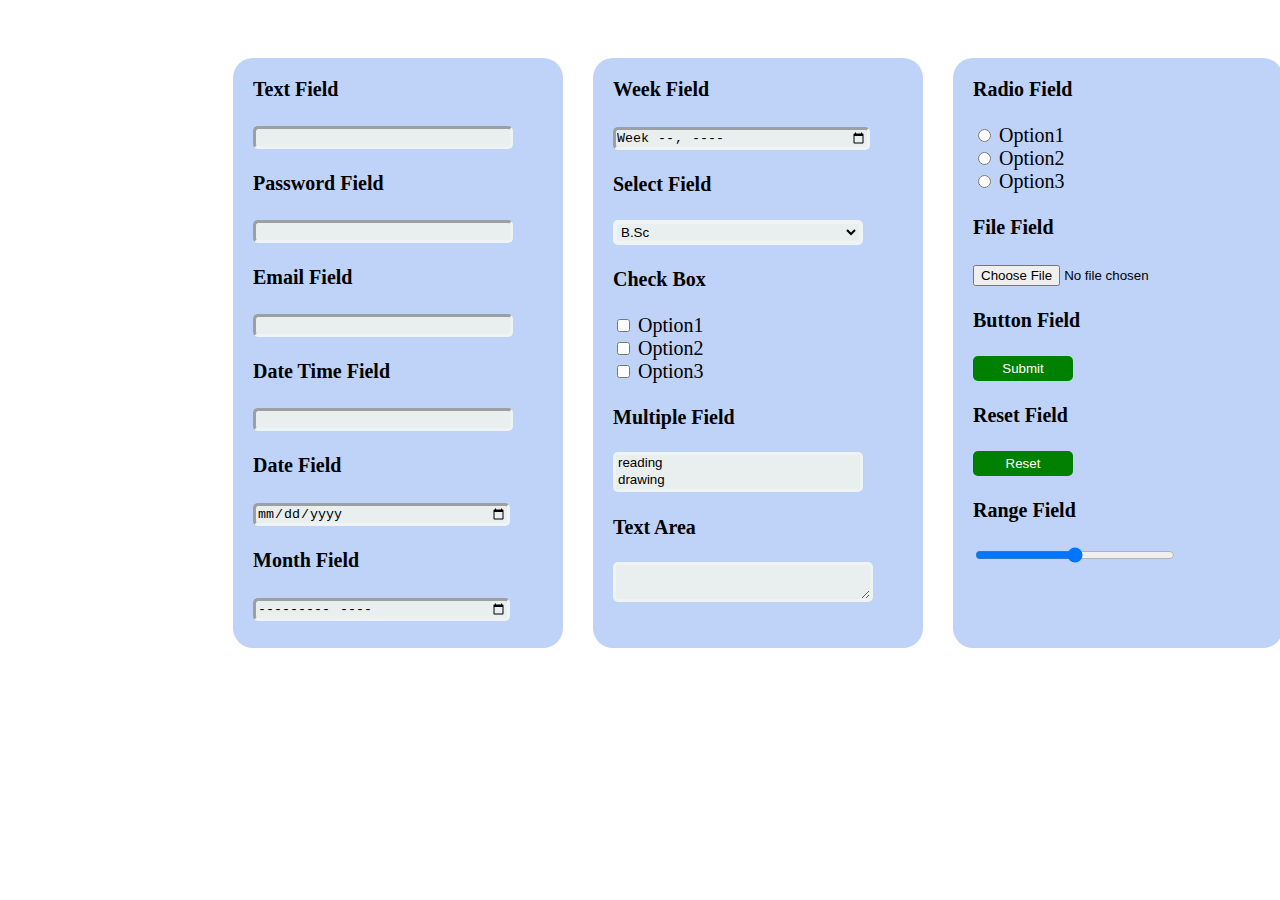
<file: css-task2/public/index.html>
<!DOCTYPE html>
<html lang="en">

<head>
    <meta charset="UTF-8">
    <meta name="viewport" content="width=device-width, initial-scale=1.0">
    <title>CSS-task2</title>
    <link rel="stylesheet" href="style.css">
</head>

<body>
    <div class="container">
        <div>
            <form class="card1">
                <label for="textfield"><b>Text Field</b><label><br><br>
                        <input type="text" id="textfield" name="textfield"><br><br>
                        <label for="passwordfield"><b>Password Field</b></label><br><br>
                        <input type="password" id="passwordfield" name="passwordfield"><br><br>
                        <label for="emailfield"><b>Email Field</b></label><br><br>
                        <input type="email" id="emailfield" name="emailfield"><br><br>
                        <label for="datetimefield"><b>Date Time Field</b></label><br><br>
                        <input type="text" id="datetimefield" name="datetimefield"><br><br>
                        <label for="datefield"><b>Date Field</b></label><br><br>
                        <input type="date" id="datefield" name="datefield"><br><br>
                        <label for="monthfield"><b>Month Field</b></label><br><br>
                        <input type="month" id="monthfield" name="monthfield"><br><br>
            </form>
        </div>
        <div>
            <form class="card2">
                <label for="weekfield"><b>Week Field</b></label><br><br>
                <input type="week" id="weekfield" name="weekfield"><br><br>
                <label for="selectfield"><b>Select Field</b></label><br><br>
                <select
                    style="width:250px;background-color: rgb(233, 238, 238);border-radius:5px;border-width: 4px;border-color: rgb(238, 244, 244);">
                    <option>B.Sc</option>
                    <option>M.Sc</option>
                    <option>B.E</option>
                    <option>M.E</option>
                </select><br><br>
                <label for="checkbox"><b>Check Box</b></label><br><br>
                <input type="checkbox" id="option1" name="option">
                <label for="option1">Option1</label><br>
                <input type="checkbox" id="option2" name="option">
                <label for="option2">Option2</label><br>
                <input type="checkbox" id="option3" name="option">
                <label for="option3">Option3</label><br><br>
                <label><b>Multiple Field</b></label><br><br>
                <select size="2">
                    <option>reading</option>
                    <option>drawing</option>
                    <option>dancing</option>
                    <option>sleeping</option>
                </select><br><br>
                <label><b>Text Area</b></label><br><br>
                <textarea rows="2" cols="30"></textarea>
            </form>
        </div>
        <div>
            <form class="card3">
                <label for="radio"><b>Radio Field</b></label><br><br>
                <input type="radio" id="option1" name="option">
                <label for="option1">Option1</label><br>
                <input type="radio" id="option2" name="option">
                <label for="option2">Option2</label><br>
                <input type="radio" id="option3" name="option">
                <label for="option3">Option3</label><br><br>
                <label for="file"><b>File Field</b></label><br><br>
                <input type="file" id="file" name="file"><br><br>
                <label for="button"><b>Button Field</b></label><br><br>
                <input type="submit" value="Submit"><br><br>
                <label for="button"><b>Reset Field</b></label><br><br>
                <input type="reset" value="Reset"><br><br>
                <label for="range"><b>Range Field</b></label><br><br>
                <input type="range">
                
                


    </div>
</body>

</html>
</file>
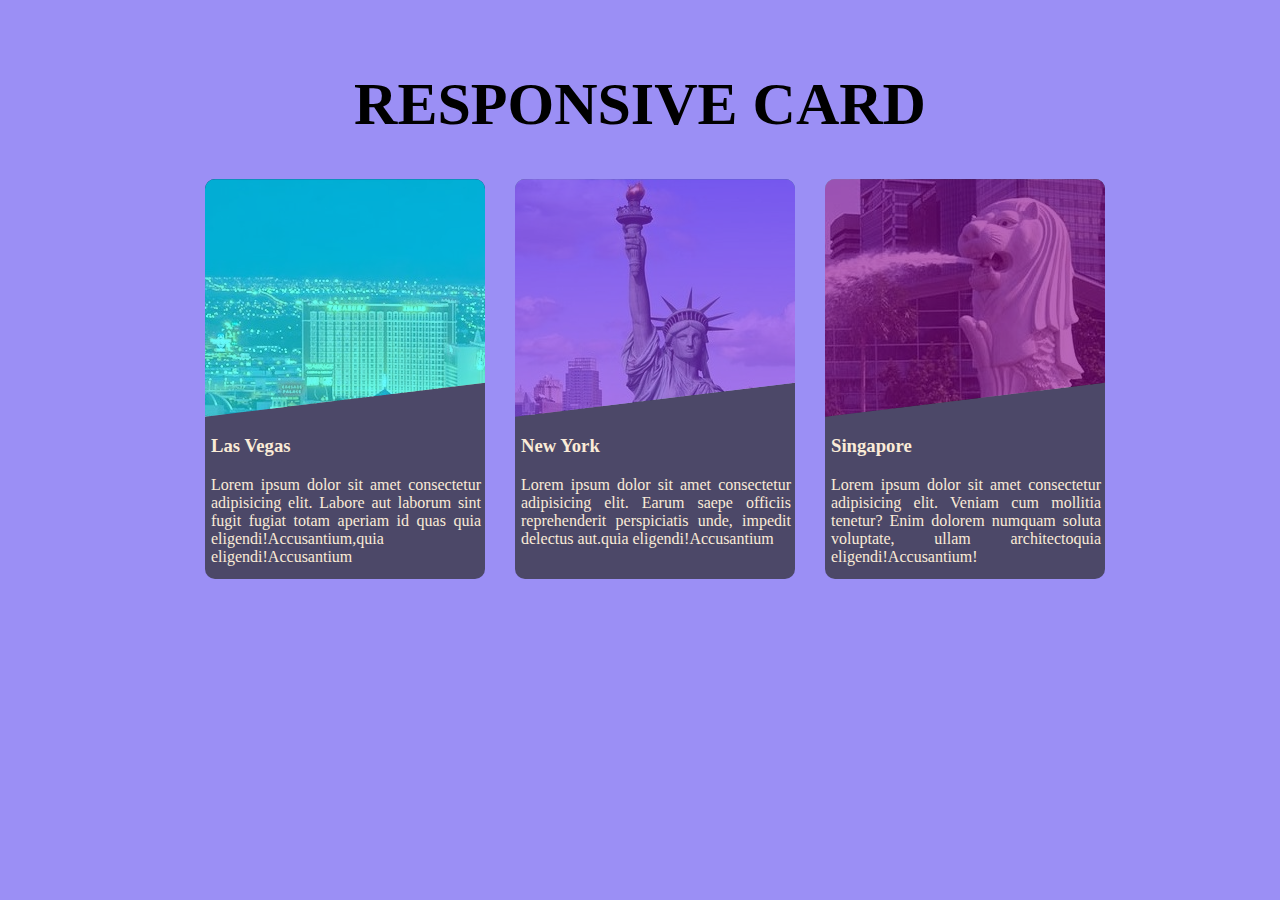
<file: css-task3/public/index.html>
<!DOCTYPE html>
<html lang="en">

<head>
    <meta charset="UTF-8">
    <meta name="viewport" content="width=device-width, initial-scale=1.0">
    <title>CSS-task3</title>
    <link rel="stylesheet" href="style.css">
</head>

<body>
    <h1>responsive card</h1>
    <div class="container">
        <div class="card" >
            <div class="image" style="background-image: url(assets/lasvegas.jpg);height: 250px;">
            <div class="color1"></div>
            </div>
            <h3><b>Las Vegas</b></h3>
            <p>Lorem ipsum dolor sit amet consectetur adipisicing elit. Labore aut laborum sint fugit fugiat totam
                aperiam id quas quia eligendi!Accusantium,quia eligendi!Accusantium</p>
        </div>
        <div class="card">
             <div class="image" style="background-image: url(assets/newyork.jpg); height: 250px;">
             <div class="color2"></div>
             </div>
            <h3><b>New York</b></h3>
            <p>Lorem ipsum dolor sit amet consectetur adipisicing elit. Earum saepe officiis reprehenderit
                perspiciatis unde, impedit delectus aut.quia eligendi!Accusantium</p>
        </div>
        <div class="card">
            <div class="image" style="background-image: url(assets/Singapore.jpg); height: 250px;">
            <div class="color3"></div></div>

            <h3>Singapore</h3>
            <p>Lorem ipsum dolor sit amet consectetur adipisicing elit. Veniam cum mollitia tenetur? Enim dolorem
                numquam soluta voluptate, ullam architectoquia eligendi!Accusantium!</p>
        </div>
    </div>
</body>

</html>
</file>
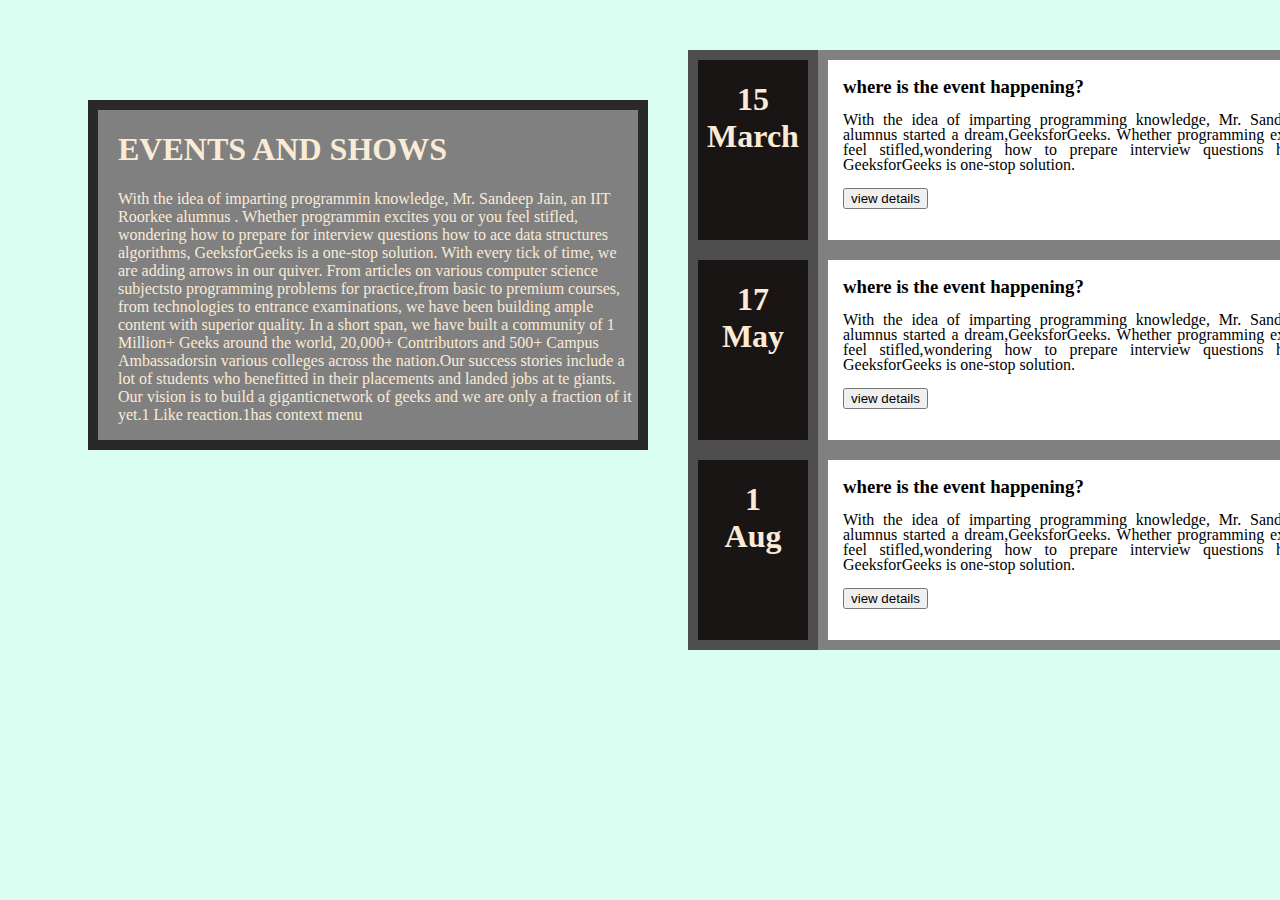
<file: css-task4/public/index.html>
<!DOCTYPE html>
<html lang="en">

<head>
    <meta charset="UTF-8">
    <meta name="viewport" content="width=device-width, initial-scale=1.0">
    <link rel="stylesheet" href="style.css">
    <title>css-task4</title>
</head>

<body>
    <div class="container">
        <div class="item1">
            <h1>events and shows</h1>
            <p>With the idea of imparting programmin knowledge, Mr. Sandeep Jain, an IIT Roorkee alumnus . Whether
                programmin excites you or you feel stifled, wondering how to prepare for interview questions how to ace
                data structures algorithms, GeeksforGeeks is a one-stop solution. With every tick of time, we are adding
                arrows in our quiver. From articles on various computer science subjectsto programming problems for
                practice,from basic to premium courses, from technologies to entrance examinations, we have been
                building ample content with superior quality. In a short span, we have built a community of 1 Million+
                Geeks around the world, 20,000+ Contributors and 500+ Campus Ambassadorsin various colleges across the
                nation.Our success stories include a lot of students who benefitted in their placements and landed jobs
                at te giants. Our vision is to build a giganticnetwork of geeks and we are only a fraction of it yet.1
                Like reaction.1has context menu</p>
        </div>
        <div class="item2">
            <h1>15<br>March</h1>
        </div>
        <div class="item3">
            <h3>where is the event happening?</h3>
            <p>With the idea of imparting programming knowledge, Mr. Sandeep JainRoorkee alumnus started a
                dream,GeeksforGeeks. Whether programming excites you or you feel stifled,wondering how to prepare
                interview questions how talgorithms, GeeksforGeeks is one-stop solution.</p>
            <button>view details</button>
        </div>
        <div class="item4">
            <h1>17<br> May</h1>
        </div>
        <div class="item5">
            <h3>where is the event happening?</h3>
            <p>With the idea of imparting programming knowledge, Mr. Sandeep JainRoorkee alumnus started a
                dream,GeeksforGeeks. Whether programming excites you or you feel stifled,wondering how to prepare
                interview questions how talgorithms, GeeksforGeeks is one-stop solution.</p>
            <button>view details</button>
        </div>
        <div class="item6">
            <h1>1<br> Aug</h1>
        </div>
        <div class="item7">
            <h3>where is the event happening?</h3>
            <p>With the idea of imparting programming knowledge, Mr. Sandeep JainRoorkee alumnus started a
                dream,GeeksforGeeks. Whether programming excites you or you feel stifled,wondering how to prepare
                interview questions how talgorithms, GeeksforGeeks is one-stop solution.</p>
            <button>view details</button>
        </div>
    </div>
</body>

</html>
</file>
<file: css-task2/public/style.css>
.container{
    display:flex;
    padding: 25px;
    padding-top: 50px;
}
.card1{
    margin-left: 200px;
    width:310px;
    height: 550px;
    padding-top: 20px;
    padding-left: 20px;
    border-radius: 20px;
    background-color: rgb(191, 211, 248);
    padding-bottom: 20px;
    font-size: 20px;
}

.card2{
    margin-left: 30px;
    width:310px;
    height: 550px;
    padding-top: 20px;
    padding-left: 20px;
    border-radius: 20px;
    background-color: rgb(191, 211, 248);
    padding-bottom: 20px;
    font-size: 20px;
}

.card3{
    margin-left: 30px;
    width:310px;
    height: 550px;
    padding-top: 20px;
    padding-left: 20px;
    border-radius: 20px;
    background-color: rgb(191, 211, 248);
    padding-bottom: 20px;
    font-size: 20px;
}
input[type=text],input[type=password],input[type=email]{
    width:250px;
    background-color: rgb(233, 238, 238);
    border-radius: 5px;
    border-width: 3px;
    border-color: rgb(238, 244, 244);
}
input[type=date],input[type=month]{
    width:250px;
    background-color: rgb(233, 238, 238);
    border-radius: 5px;
    border-width: 3px;
    border-color: rgb(238, 244, 244);
}
input[type=week]{
    width:250px;
    background-color: rgb(233, 238, 238);
    border-radius: 5px;
    border-width: 3px;
    border-color: rgb(238, 244, 244);
}
.card2 select{
    width:250px;
    background-color: rgb(233, 238, 238);
    border-radius: 5px;
    border-width: 3px;
    border-color: rgb(238, 244, 244);
}
.card2 textarea{
    width:250px;
    background-color: rgb(233, 238, 238);
    border-radius: 5px;
    border-width: 3px;
    border-color: rgb(238, 244, 244);
}
input[type=submit],input[type=reset]{
    background-color:green;
    border: none;
    width:100px;
    border-radius:5px;
    padding: 5px;
    color:white
}
input[type=range]{
    width:200px;
}
</file>
<file: css-task3/public/style.css>
.image {
    width: 100%;
    clip-path: polygon(0 0, 0 0, 700% 0, 0 95%);
    border-radius: 10px 10px 0 0;
}

p,
h3 {
    width: 270px;
    text-align: justify;
    margin-top: 6px;
    margin-left: 6px;
    margin-right: 6px;
    color: antiquewhite;
}

.container {
    display: flex;
    justify-content: center;
    margin-top: 40px;
}

h1 {
    text-align: center;
    text-transform: uppercase;
    font-size: 60px;
    margin-top: 70px;
}

body {
    background-color: rgb(155, 143, 245);
}

.card {
    width: 280px;
    height: 400px;
    border-radius: 10px;
    background-color: rgba(39, 38, 37, 0.677);
    margin-left: 30px;
}

.color1 {
    background-color: aqua;
    opacity: 0.6;
    height: 250px;
    border-radius: 10px 10px 0 0;
}

.color2 {
    background-color: blueviolet;
    opacity: 0.6;
    height: 250px;
    border-radius: 10px 10px 0 0;
}

.color3 {
    background-color: darkmagenta;
    opacity: 0.6;
    height: 250px;
    border-radius: 10px 10px 0 0;
}

@media screen and (max-width:600px) {
    .container {
        display: flex;
        flex-direction: column;
        justify-content: center;
        gap: 10px;
        margin-top: 10px;
    }
    h1{
        font-size: 30px;
        padding-top: 13px;
    }
    .card{
        margin: auto;
    }
}
</file>
<file: css-task4/public/style.css>
.container{
    display: grid;
    grid-template-columns: 600px 130px 600px;
    grid-template-rows: 200px 200px 200px;
    margin: 50px 0 0 80px ;
}
.item1{
    border: 10px solid rgb(42, 41, 41);
    background-color: gray;
    color: antiquewhite;
    grid-row:1/3;
    margin-top: 50px;
    height: fit-content;
    margin-right: 40px;
    padding-left: 20px;
}
.item1 h1{
    text-transform: uppercase;
}
.item2{
    text-align: center;
    background-color: rgb(26, 21, 21);
    color: antiquewhite;
    border:10px solid rgb(79, 78, 78);
}
.item4{
    text-align: center;
    background-color: rgb(26, 21, 21);
    color: antiquewhite;
    border:10px solid rgb(79, 78, 78);
}
.item6{
    text-align: center;
    background-color: rgb(26, 21, 21);
    color: antiquewhite;
    grid-column: 2/3;
    border:10px solid rgb(79, 78, 78);
}
.item3{
    background-color: white;
    border:10px solid gray;
    padding: 5px;
    text-align:justify;
    line-height: 15px;
    padding:0 15px;
}
.item5{
    background-color: white;
    border:10px solid gray;
    padding: 5px;
    text-align:justify;
    line-height: 15px;
    padding:0  15px;
}
.item7{
    background-color: white;
    border:10px solid gray;
    padding: 5px;
    text-align:justify;
    line-height: 15px;
    padding:0  15px;
}
body{
    background-color: rgb(219, 254, 242);
}
</file>
